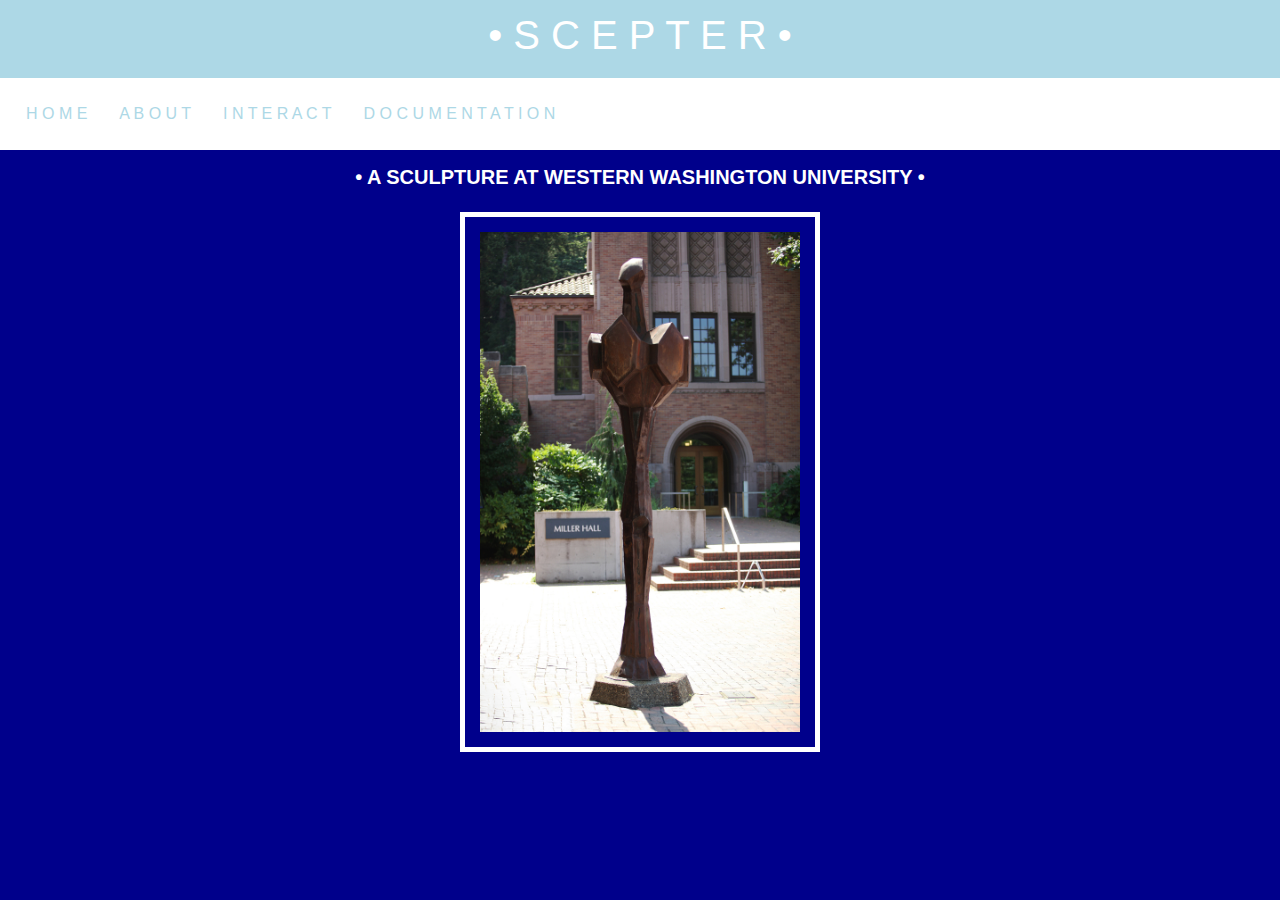
<file: index.html>
<!DOCTYPE html>
<html>
<head>
	<meta charset="UTF-8">
	<meta name="viewport" content="width=device-width, initial-scale=1.0">
	<meta http-equip="X-UA-Compatible" content="ie=edge">
	
<link rel="stylesheet" href="https://stackpath.bootstrapcdn.com/bootstrap/4.3.1/css/bootstrap.min.css" integrity="sha384-ggOyR0iXCbMQv3Xipma34MD+dH/1fQ784/j6cY/iJTQUOhcWr7x9JvoRxT2MZw1T" crossorigin="anonymous">
	
<link rel = "stylesheet" type = "text/css" href = "mobilesite.css">
<link rel="icon" href="Images/favicon.png" type="image/gif">


<title>SCEPTER</title>


</head>

<body>


	
	<header>
		
		<h1 align="center">• S C E P T E R •</h1>
		
	</header>
	


<nav>
<ul>
<li a>
		<a class="active" href="index.html">H O M E</a></li>
<li a>		
		<a class="active" href="mobilesiteabout.html">A B O U T</a></li>
<li a>		
		<a class="active" href="mobilesiteinteract.html">I N T E R A C T</a></li>
<li a>		
		<a class="active" href="mobilesitewriteup.pdf">D O C U M E N T A T I O N</a></li>
		
</li a>
</ul>			
</nav>
</div>




<h2 align="center">• A SCULPTURE AT WESTERN WASHINGTON UNIVERSITY •</h2>

<div style="text-align: center;">

<div style="display: inline-block;">
<img src = "scepter1.jpeg" class = "photo" height = "540" width = "360">
</div>
</div>

</body>
</html>
</file>
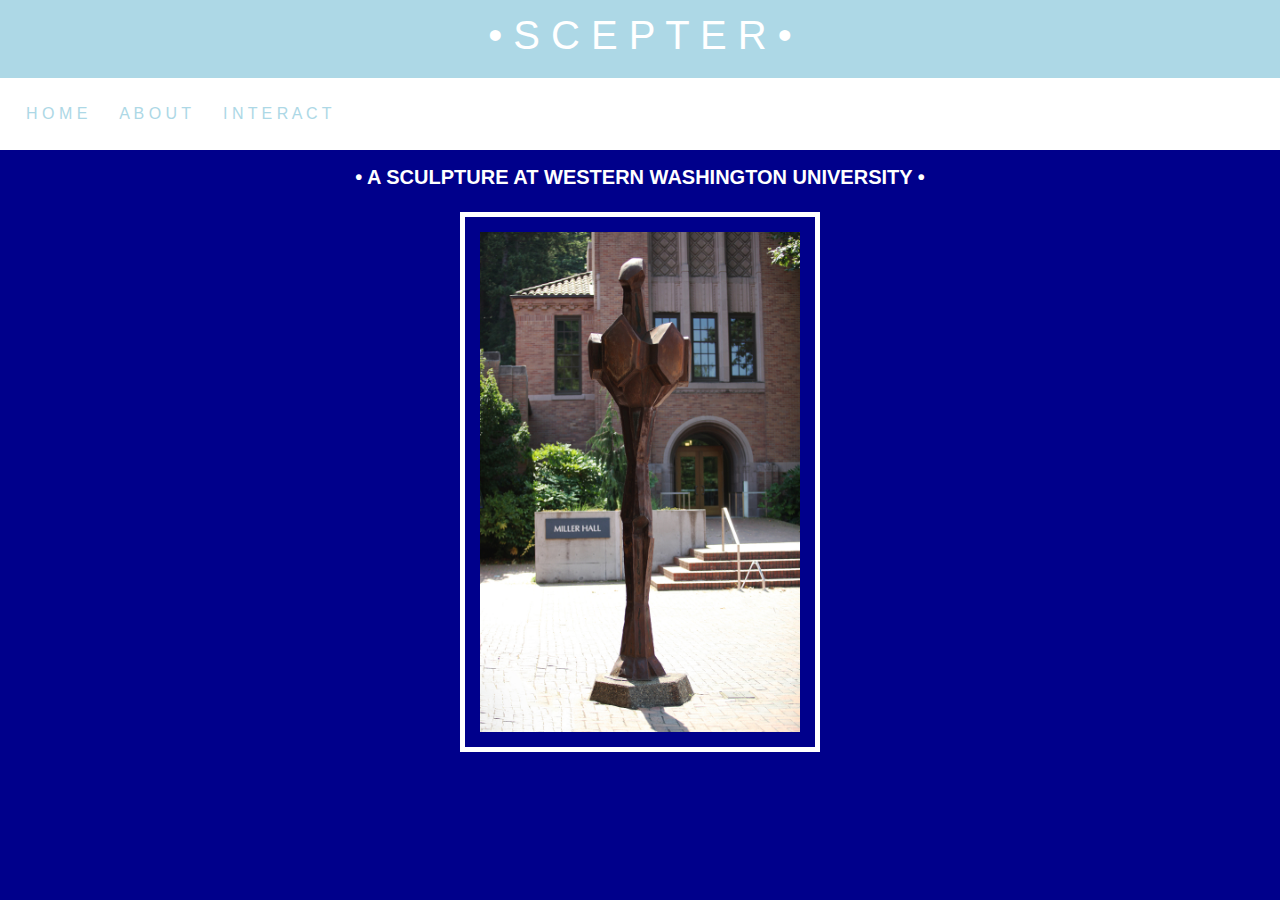
<file: mobilesite.html>
<!DOCTYPE html>
<html>
<head>
	<meta charset="UTF-8">
	<meta name="viewport" content="width=device-width, initial-scale=1.0">
	<meta http-equip="X-UA-Compatible" content="ie=edge">
	
<link rel="stylesheet" href="https://stackpath.bootstrapcdn.com/bootstrap/4.3.1/css/bootstrap.min.css" integrity="sha384-ggOyR0iXCbMQv3Xipma34MD+dH/1fQ784/j6cY/iJTQUOhcWr7x9JvoRxT2MZw1T" crossorigin="anonymous">
	
<link rel = "stylesheet" type = "text/css" href = "mobilesite.css">
<link rel="icon" href="Images/favicon.png" type="image/gif">


<title>SCEPTER</title>


</head>

<body>


	
	<header>
		
		<h1 align="center">• S C E P T E R •</h1>
		
	</header>
	


<nav>
<ul>
<li a>
		<a class="active" href="mobilesite.html">H O M E</a></li>
<li a>		
		<a class="active" href="mobilesiteabout.html">A B O U T</a></li>
<li a>		
		<a class="active" href="mobilesiteinteract.html">I N T E R A C T</a></li>
		
</li a>
</ul>			
</nav>
</div>




<h2 align="center">• A SCULPTURE AT WESTERN WASHINGTON UNIVERSITY •</h2>

<div style="text-align: center;">

<div style="display: inline-block;">
<img src = "scepter1.jpeg" class = "photo" height = "540" width = "360">
</div>
</div>

</body>
</html>
</file>
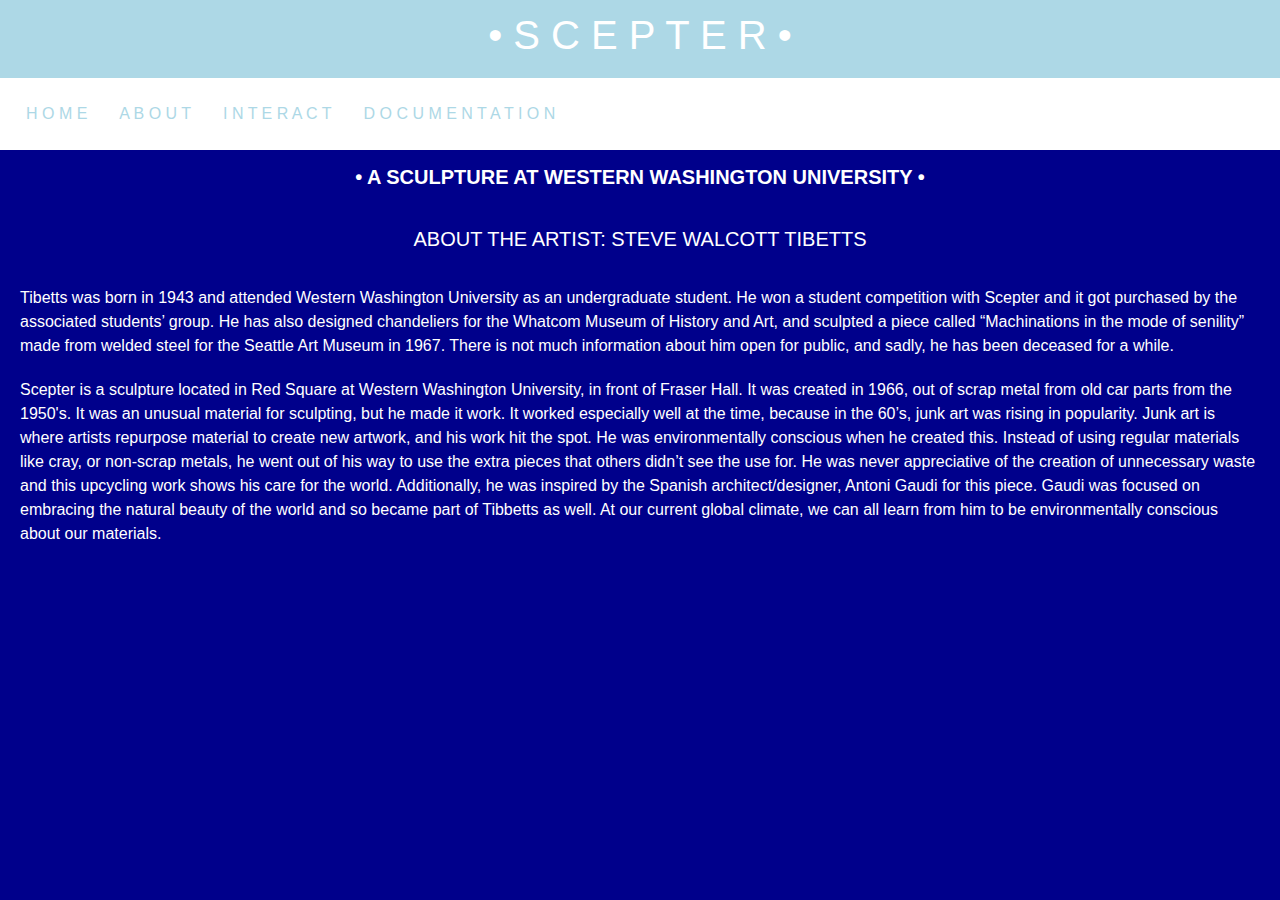
<file: mobilesiteabout.html>
<!DOCTYPE html>
<html>
<head>
	<meta charset="UTF-8">
	<meta name="viewport" content="width=device-width, initial-scale=1.0">
	<meta http-equip="X-UA-Compatible" content="ie=edge">
	
<link rel="stylesheet" href="https://stackpath.bootstrapcdn.com/bootstrap/4.3.1/css/bootstrap.min.css" integrity="sha384-ggOyR0iXCbMQv3Xipma34MD+dH/1fQ784/j6cY/iJTQUOhcWr7x9JvoRxT2MZw1T" crossorigin="anonymous">
	
<link rel = "stylesheet" type = "text/css" href = "mobilesite.css">
<link rel="icon" href="Images/favicon.png" type="image/gif">


<title>SCEPTER</title>

</head>

<body>


	
	<header>
		
		<h1 align="center">• S C E P T E R •</h1>
		
	</header>
	


<nav>
<ul>
<li a>
		<a class="active" href="index.html">H O M E</a></li>
<li a>		
		<a class="active" href="mobilesiteabout.html">A B O U T</a></li>
<li a>		
		<a class="active" href="mobilesiteinteract.html">I N T E R A C T</a></li>
<li a>		
		<a class="active" href="mobilesitewriteup.pdf">D O C U M E N T A T I O N</a></li>
		
</li a>
</ul>			
</nav>
</div>




<h2 align="center">• A SCULPTURE AT WESTERN WASHINGTON UNIVERSITY •</h2>
<h3 align="center">ABOUT THE ARTIST: STEVE WALCOTT TIBETTS</h3>

<p>Tibetts was born in 1943 and attended Western Washington University as an undergraduate student. He won a student competition with Scepter and it got purchased by the associated students’ group. He has also designed chandeliers for the Whatcom Museum of History and Art, and sculpted a piece called “Machinations in the mode of senility” made from welded steel for the Seattle Art Museum in 1967. There is not much information about him open for public, and sadly, he has been deceased for a while.</p>
<p>Scepter is a sculpture located in Red Square at Western Washington University, in front of Fraser Hall. It was created in 1966, out of scrap metal from old car parts from the 1950's. It was an unusual material for sculpting, but he made it work. It worked especially well at the time, because in the 60’s, junk art was rising in popularity. Junk art is where artists repurpose material to create new artwork, and his work hit the spot. He was environmentally conscious when he created this. Instead of using regular materials like cray, or non-scrap metals, he went out of his way to use the extra pieces that others didn’t see the use for. He was never appreciative of the creation of unnecessary waste and this upcycling work shows his care for the world. Additionally, he was inspired by the Spanish architect/designer, Antoni Gaudi for this piece. Gaudi was focused on embracing the natural beauty of the world and so became part of Tibbetts as well. At our current global climate, we can all learn from him to be environmentally conscious about our materials.</p>

</body>
</html>
</file>
<file: mobilesite.css>
header {

background-color:lightblue;
padding: 1px;
font-family: "Arial";
font-size: 15pt;


}

h1 {

color: white;
padding: 10px;

}

h2 {

padding: 15px;
font-family: "Arial";
font-size: 15pt;
color: white;
position: relative;
z-index: 2;
font-weight: bold;


}

body {

background-color:darkblue;

}

wrap {

text-align: center;
}

nav{

font-family: "Arial";
color: white;
text-align: center;

}

ul {
  list-style-type: none;
  margin: 0px;
  padding: 10px;
  overflow: hidden;
  background-color: white;
  text-align: center;
}

li {
  float: left;
  text-align: center;
}

li a {
  display: block;
  color: lightblue;
  text-align: center;
  padding: 14px 16px;
  text-decoration: none;
  float: center;
}

li a:hover {
  background-color: darkblue;
  color: white;
  text-align: center;
}

nav li a {

text-align: center;

}

iframe {

padding: 15px;
float: center;


}

p {

font-family: Arial;
font-size: 12pt;
margin: 20px 20px;
color: white;

}

h5 {

font-family: Arial;
font-size: 12pt;
margin: 50px 275px;
color: white;

}

img {

padding: 15px;

}

mainRunner {
  border: 1px solid #000;
  position: relative;
}

.iframe {
  border: 1px solid #f00;
  position: relative;
  z-index: 2;
}


.backround2 {
  border: 1px solid #f00;
  position: relative;
  z-index: 2;
}

img {

border: 5px solid #ffffff;
}

h3 {

padding: 15px;
font-family: "Arial";
font-size: 15pt;
color: white;
position: relative;
z-index: 2;


}
</file>
